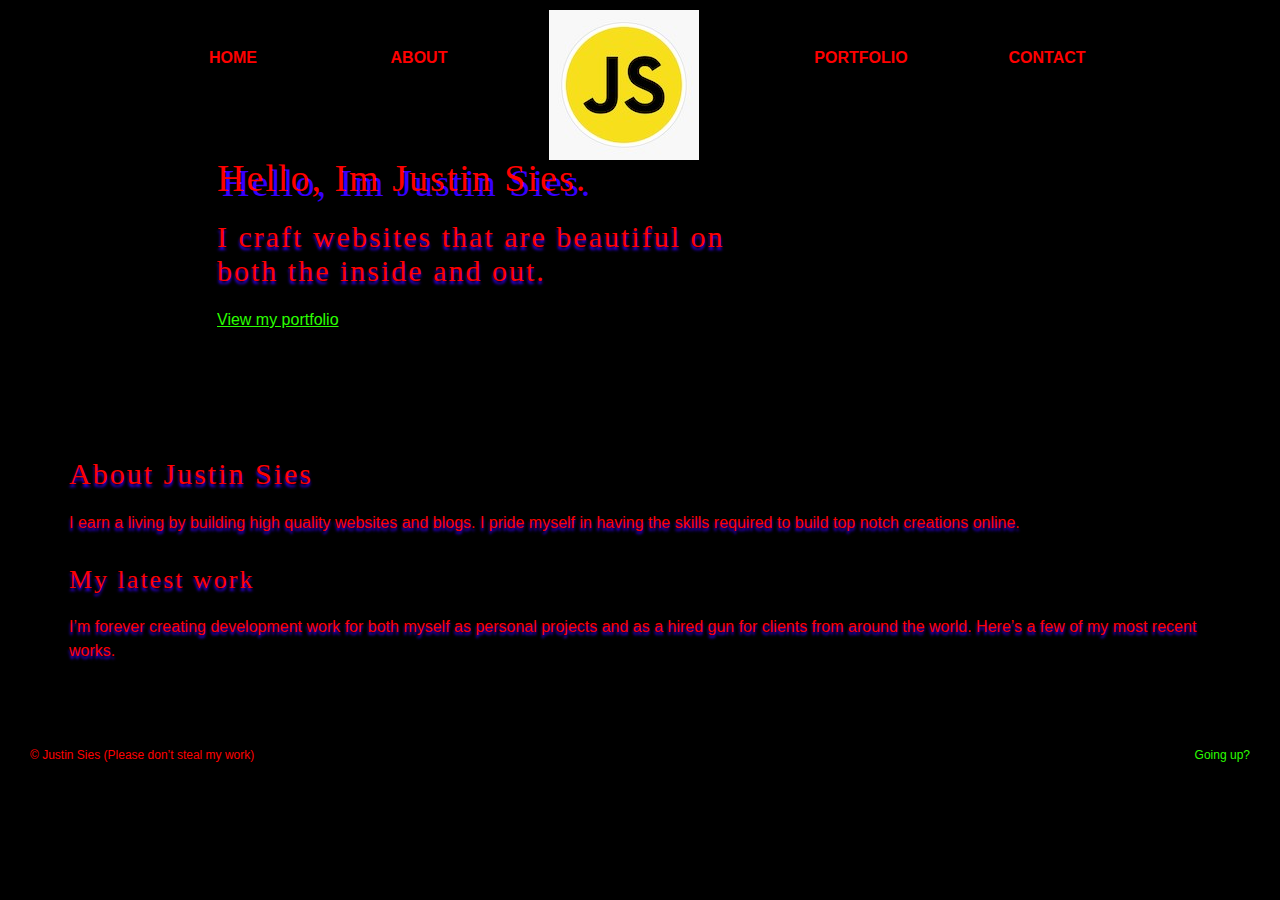
<file: Personal Portfolio/index.html>
<!DOCTYPE html>
<html lang="en">
<head>
    <meta charset="UTF-8">
    <meta http-equiv="X-UA-Compatible" content="IE=edge">
    <meta name="viewport" content="width=device-width, initial-scale=1.0">
    <title>Justin Sies</title>
    <link href="styles.css" rel="stylesheet" type="text/css" media= "screen"/>

</head>
<body>
    <div id="container">

        <p id="logo"><a href="#"><img src="logo.jpg" alt= " "/></a></p>

<ul id="nav">
	<li><a href="index.html">Home</a></li>
	<li><a href="about.html">About</a></li>
	<li><a href="portfolio.html">Portfolio</a></li>
	<li><a href="contact.html">Contact</a></li>
</ul>

<div id="header">
	<h1>Hello, Im Justin Sies.</h1>
	<h2>I craft websites that are beautiful on both the inside and out.</h2>

	<p class="btn"><a href="portfolio.html">View my portfolio</a></p>
</div>

    </div>

    <div id="content">
        <h3>About Justin Sies</h3>

        <p>I earn a living by building high quality websites and blogs. I pride myself in having the skills required to build top notch creations online.</p>

        <h4>My latest work</h4>

        <p>I’m forever creating development work for both myself as personal projects and as a hired gun for clients from around the world. Here’s a few of my most recent works.</p>

       

    </div>

    <div id="footer">
        <p id="copyright">&copy; Justin Sies (Please don’t steal my work)</p>
        <p id="back-top"><a href="#">Going up?</a></p>
    </div>

</body>
</html>
</file>
<file: Personal Portfolio/styles.css>
body, div, h1, h2, h3, h4, h5, h6, p, ul, ol, li, dl, dt, dd, img, form, fieldset, input, textarea, blockquote {
	margin: 0; padding: 0; border: 0;
}

body {
	background: #000000; /*url(background.jpeg);*/
	font: 16px Helvetica, Arial, Sans-Serif; color: #636363; line-height: 24px;
}

#container {
	width: 960px; margin: 0 auto;
}

#logo {
	margin: 10px auto 0 auto; position: relative; width: 183px;
}

ul#nav {
	width: 940px; list-style: none; overflow: hidden; margin: -134px auto 25px auto;
}
	ul#nav li {
		width: 126px; height: 33px; float: left; padding: 13px 0 0 0;
		font-weight: bold; text-align: center; text-transform: uppercase;
	}
		ul#nav li:nth-child(1) {
			margin: 0 60px 0 0;
		}
		ul#nav li:nth-child(2) {
			margin: 0 316px 0 0;
		}
		ul#nav li:nth-child(3) {
			margin: 0 60px 0 0;
		}
		ul#nav li:nth-child(4) {
			margin: 0;
		}

		ul#nav li a {
			color: #ff0000; text-decoration: none;
		}
			ul#nav li a:hover {
				color: #ff0000;
			}

            #header {
                height: 244px; padding: 52px 0 0 57px;
            }
            
                #header h1 {
                    font: 38px Georgia, Serif; color: #ff0000; letter-spacing: 2px; margin: 0 0 20px 0;
                    text-shadow: 5px 5px 0px #3700ff;
                }
                #header h2 {
                    width: 510px; font: 30px Georgia, Serif; color: #ff0000; letter-spacing: 2px; margin: 0 0 20px 0;
                    text-shadow: 0px 3px 3px #3700ff;
                }
                #header p.btn a {
                    display: block; width: 225px; height: 50px; overflow: hidden;
                    color:#2bff00
                }

                #content {
                    padding: 57px 69px 50px 69px; overflow: hidden;
                }
                    #content h3 {
                        font: 30px Georgia, Serif; color:#ff0000; letter-spacing: 2px; margin: 0 0 20px 0;
                        text-shadow: 0px 3px 3px #3700ff;
                    }
                
                    #content h4 {
                        font: 26px Georgia, Serif; color:#ff0000; letter-spacing: 2px; margin: 0 0 20px 0;
                        text-shadow: 0px 3px 3px #3700ff;
                    }
                    
                    #content p {
                        margin: 0 0 30px 0; color:#ff0000;
                        text-shadow: 0px 3px 3px #3700ff;
                    }
                    
                    #content a {
                        color: #ff0000; text-decoration: none;
                    }
                        #content a:hover {
                            color: #ff0000;
                        }
                    
                

                    #footer {
                        overflow: hidden; margin: 0 0 30px 0;
                    }
                        #footer p#copyright {
                            font-size: 12px; float: left; margin: 0 0 0 30px; color: #ff0000;
                        }
                        #footer p#back-top {
                            font-size: 12px; float: right; margin: 0 30px 0 0;
                        }
                            #footer a {
                            color: #2bff00; text-decoration: none;
                        }
                            #footer a:hover {
                                color: #2bff00;
                            }
</file>
